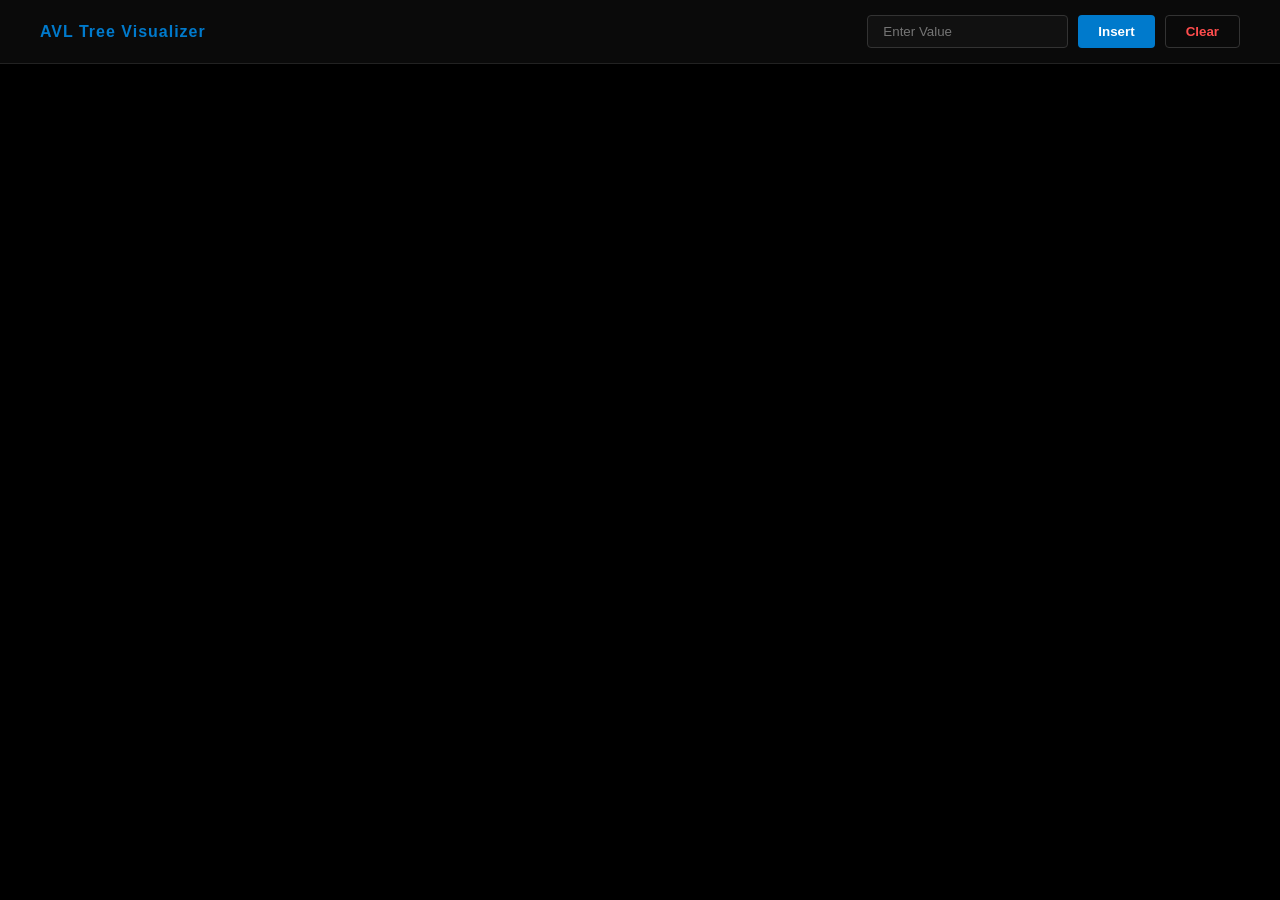
<file: index.html>
<!DOCTYPE html>
<html lang="en">
<head>
    <meta charset="UTF-8">
    <title>AVL Visualizer</title>
    <link rel="stylesheet" href="style.css">
</head>
<body>
    <!-- Top Navigation Bar -->
    <header class="app-bar">
        <div class="brand">AVL Tree Visualizer</div>
        <div class="controls">
            <input type="number" id="nodeValue" placeholder="Enter Value">
            <button class="btn-insert" onclick="handleInsert()">Insert</button>
            <button class="btn-clear" onclick="handleClear()">Clear</button>
        </div>
    </header>

    <!-- Full-screen Canvas -->
    <div id="canvasContainer">
        <canvas id="treeCanvas"></canvas>
    </div>

    <script src="avlTree.js"></script>
    <script src="visualizer.js"></script>
</body>
</html>
</file>
<file: style.css>
* { box-sizing: border-box; margin: 0; padding: 0; }

body {
    background-color: #000000; /* Pure Black */
    color: #ffffff;
    font-family: 'Segoe UI', Tahoma, Geneva, Verdana, sans-serif;
    height: 100vh;
    display: flex;
    flex-direction: column;
    overflow: hidden;
}

.app-bar {
    display: flex;
    justify-content: space-between;
    align-items: center;
    padding: 15px 40px;
    background: #0a0a0a;
    border-bottom: 1px solid #222;
}

.brand {
    font-weight: bold;
    color: #007acc;
    letter-spacing: 1px;
}

.controls {
    display: flex;
    gap: 10px;
}

input {
    background: #111;
    border: 1px solid #333;
    color: #fff;
    padding: 8px 15px;
    border-radius: 4px;
    outline: none;
}

button {
    padding: 8px 20px;
    border-radius: 4px;
    cursor: pointer;
    font-weight: 600;
    transition: 0.2s;
    border: none;
}

.btn-insert { background: #007acc; color: white; }
.btn-insert:hover { background: #005f9e; }

.btn-clear { background: transparent; border: 1px solid #333; color: #ff4d4d; }
.btn-clear:hover { background: #ff4d4d; color: white; }

#canvasContainer { flex: 1; background: #000; }
canvas { display: block; width: 100%; height: 100%; }
</file>
